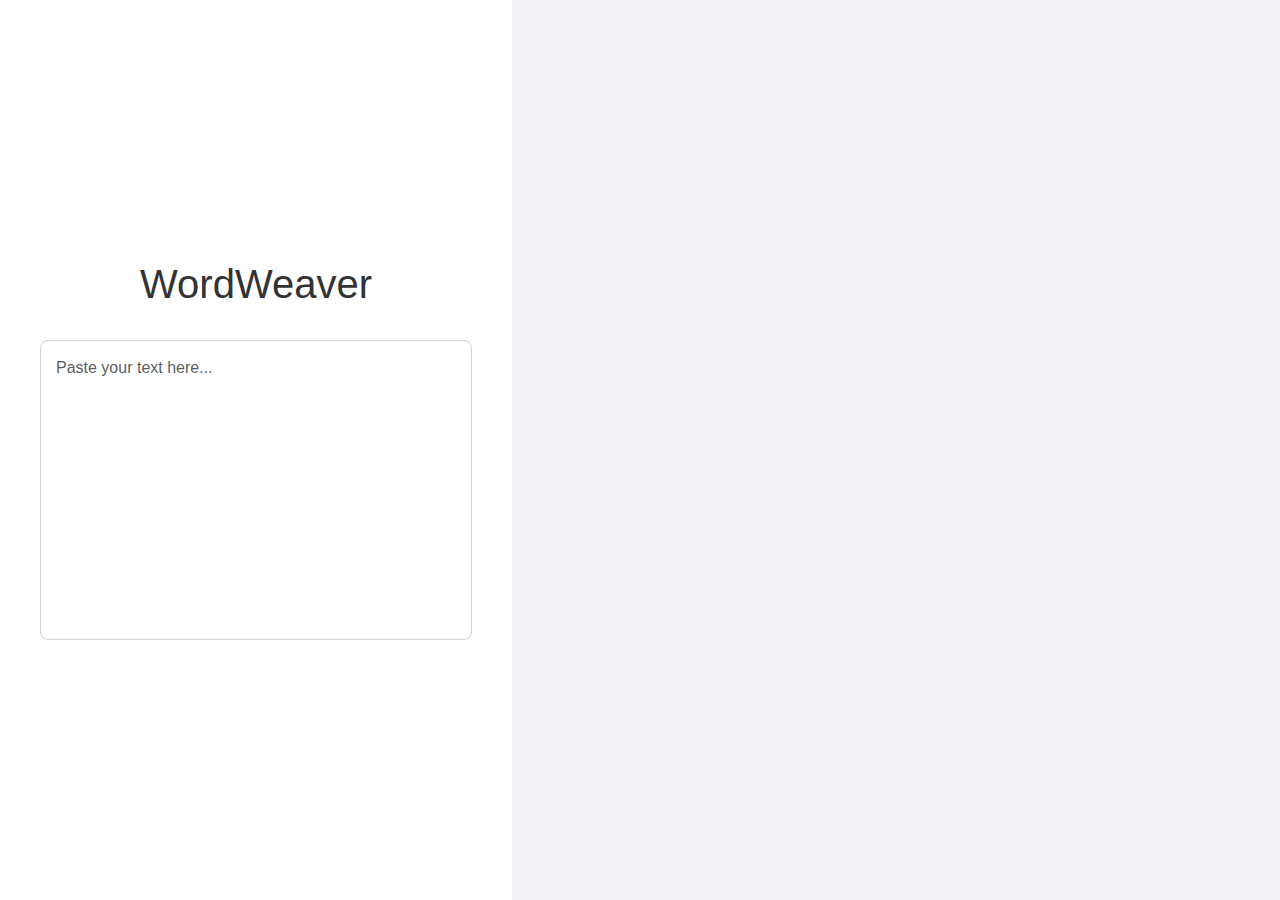
<file: templates/index.html>
<!DOCTYPE html>
<html lang="en">
<head>
    <meta charset="UTF-8">
    <meta name="viewport" content="width=device-width, initial-scale=1.0">
    <title>WordWeaver</title>
    <link href="https://cdn.jsdelivr.net/npm/bootstrap@5.3.0/dist/css/bootstrap.min.css" rel="stylesheet">
    <style>
        body, html {
            height: 100%;
            margin: 0;
            font-family: 'Segoe UI', Tahoma, Geneva, Verdana, sans-serif;
            background-color: #f0f2f5;
        }
        .split-container {
            display: flex;
            height: 100%;
        }
        .left-pane {
            width: 40%;
            padding: 40px;
            background-color: #fff;
            box-shadow: 2px 0 15px rgba(0,0,0,0.1);
            display: flex;
            flex-direction: column;
            justify-content: center;
        }
        .right-pane {
            width: 60%;
            padding: 40px;
            display: flex;
            align-items: center;
            justify-content: center;
            background-color: #f0f2f5;
        }
        #text-input {
            width: 100%;
            height: 300px;
            border-radius: 8px;
            border: 1px solid #ced4da;
            padding: 15px;
            font-size: 1rem;
            resize: none;
        }
        #wordcloud-container {
            width: 100%;
            height: 100%;
            display: flex;
            align-items: center;
            justify-content: center;
        }
        #wordcloud {
            max-width: 100%;
            max-height: 100%;
            border-radius: 8px;
        }
        h1 {
            font-weight: 300;
            color: #333;
            text-align: center;
            margin-bottom: 2rem;
        }
    </style>
</head>
<body>
    <div class="split-container">
        <div class="left-pane">
            <h1>WordWeaver</h1>
            <textarea id="text-input" class="form-control" placeholder="Paste your text here..."></textarea>
        </div>
        <div class="right-pane">
            <div id="wordcloud-container">
                <!-- Word cloud will be displayed here -->
            </div>
        </div>
    </div>

    <script>
        document.getElementById('text-input').addEventListener('input', function() {
            const text = this.value;
            if (text.trim() === '') {
                document.getElementById('wordcloud-container').innerHTML = '';
                return;
            }

            fetch('/generate_wordcloud', {
                method: 'POST',
                headers: {
                    'Content-Type': 'application/json'
                },
                body: JSON.stringify({ text: text })
            })
            .then(response => response.json())
            .then(data => {
                if (data.wordcloud) {
                    const img = document.createElement('img');
                    img.id = 'wordcloud';
                    img.src = 'data:image/png;base64,' + data.wordcloud;
                    document.getElementById('wordcloud-container').innerHTML = '';
                    document.getElementById('wordcloud-container').appendChild(img);
                }
            });
        });
    </script>
</body>
</html>
</file>
